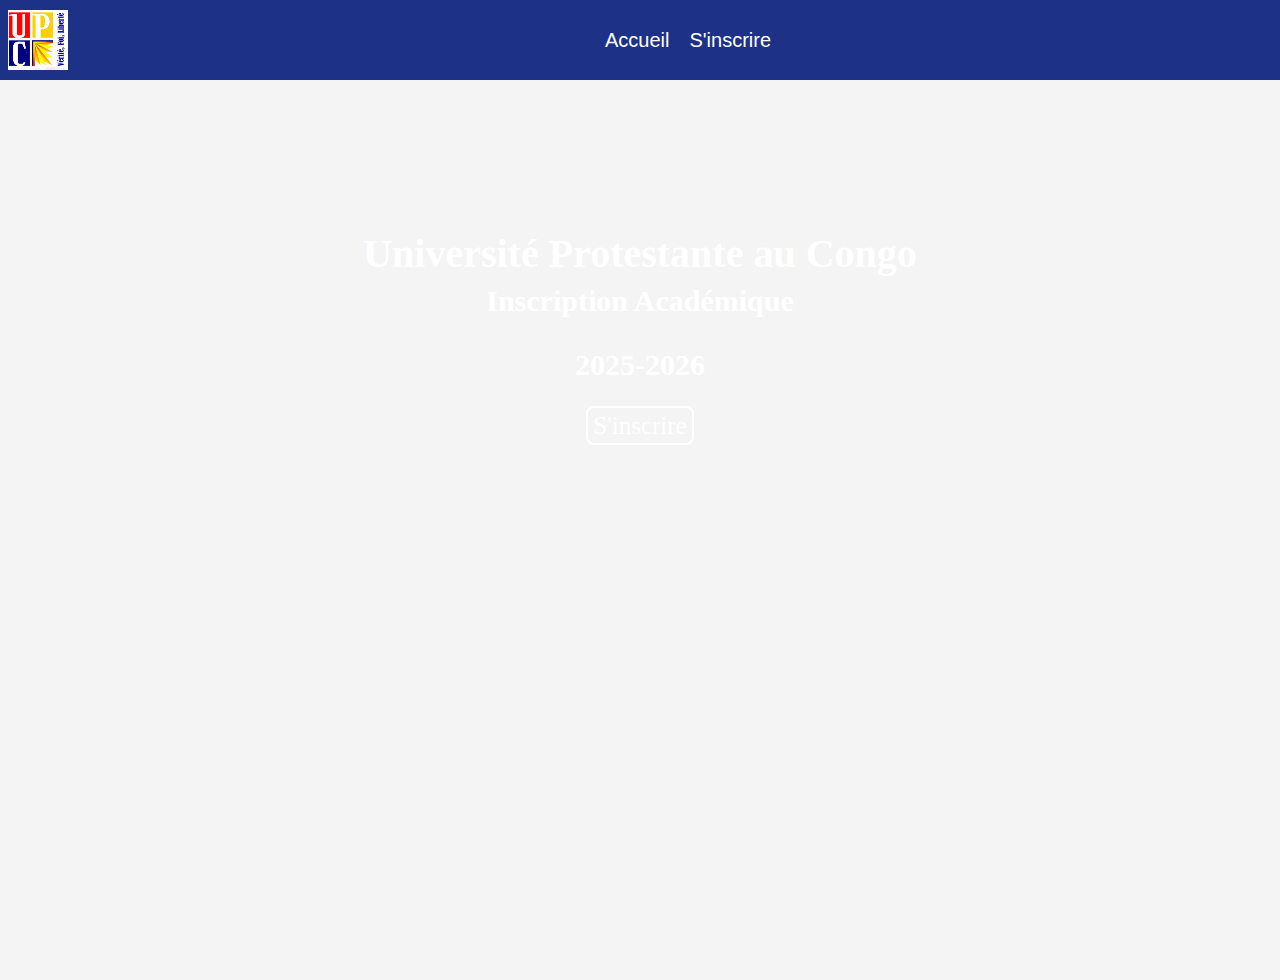
<file: index.html>
<!DOCTYPE html>
<html lang="en">
<head>
    <meta charset="UTF-8">
    <meta name="viewport" content="width=device-width, initial-scale=1.0">
    <title>LA BORNE</title>
    <link rel="stylesheet" href="style.css">
</head>
<body>
    <header>
        <div class="photo">
            <div class="navbar">
            <div class="logo"><img src="./image/logo.png" alt="logo"></div>
                <ul>
                    <li><a href="index.html">Accueil</a></li>
                    <li><a href="inscription.html">S'inscrire</a></li>
                </ul>
            </div>
            <div class="tete">
                <h1>Université Protestante au Congo</h1>
                <h2 style="color: white; font-size: 30px; margin-top: -20px;">Inscription Académique</h2>
                <h3 style="color: white; font-size: 30px;">2025-2026</h3>
                <div class="btn"><a href="inscription.html"> S'inscrire</a></div>
            </div>
        </div>
    </header> <br><br>
</body>
</html>
</file>
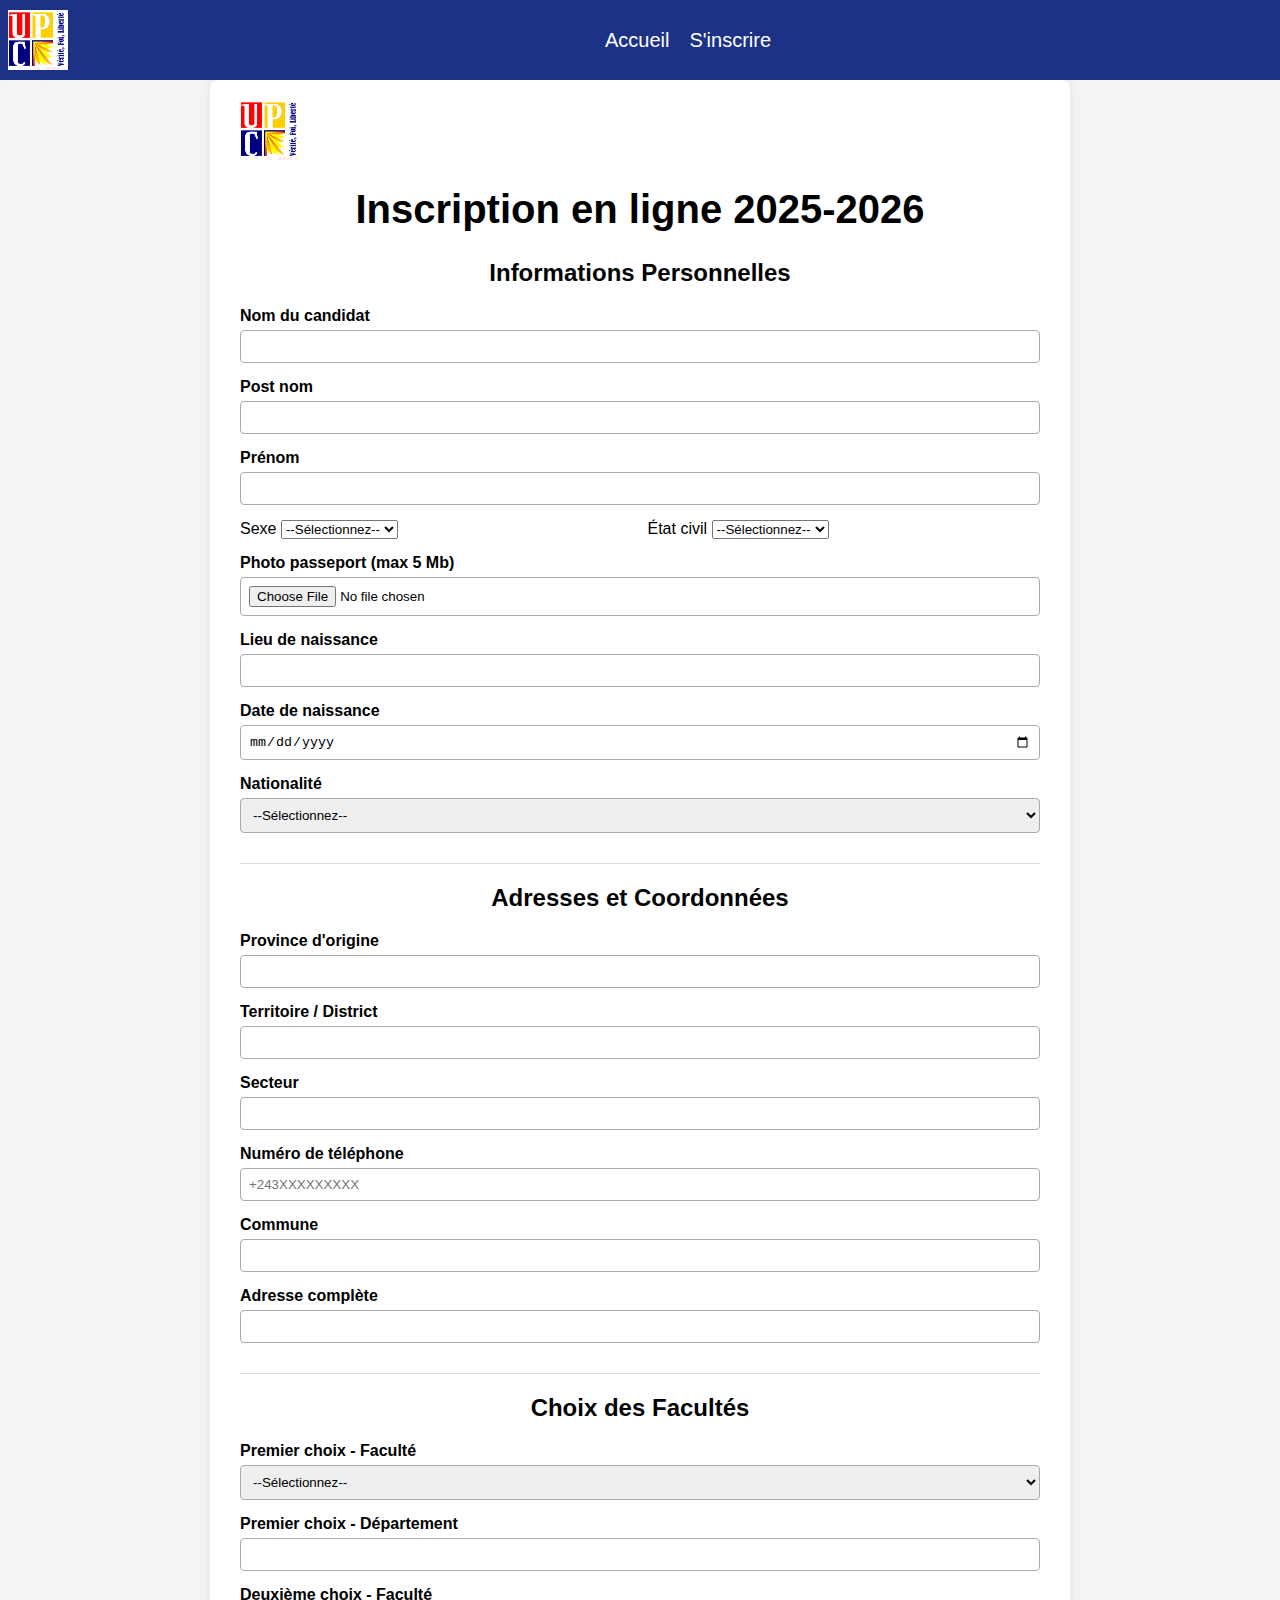
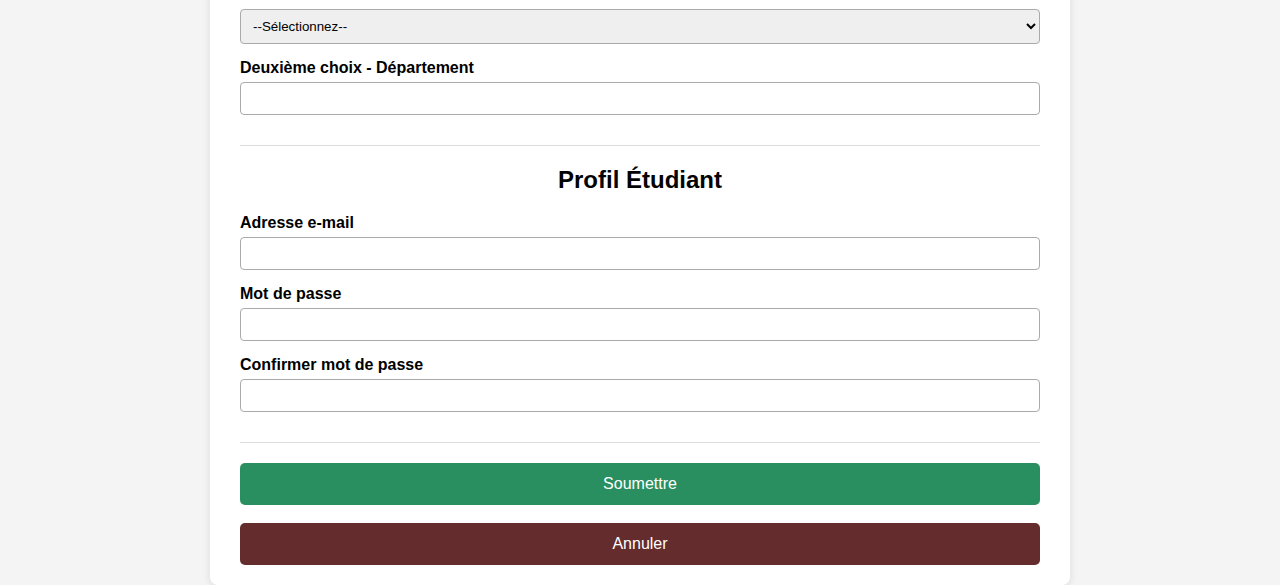
<file: inscription.html>
<!DOCTYPE html>
<html lang="fr">
<head>
    <meta charset="UTF-8">
    <meta name="viewport" content="width=device-width, initial-scale=1.0">
    <title>Formulaire Inscription 2025-2026</title>
    <link rel="stylesheet" href="style.css">
</head>
<body>
    <header>
        <div class="navbar">
            <div class="logo"><img src="./image/logo.png" alt="logo"></div>
                <ul>
                    <li><a href="index.html">Accueil</a></li>
                    <li><a href="inscription.html">S'inscrire</a></li>
                </ul>
            </div>
        </div>
    </header>
<div class="container">
    <div class="logo"><img src="./image/logo.png" alt="logo"></div>
    <h1 style="color: black;">Inscription en ligne 2025-2026</h1>
    <form>
        <!-- Informations Personnelles -->

        <section>
            <h2>Informations Personnelles</h2>
            <div class="field">
                <label>Nom du candidat</label>
                <input type="text" name="nom" required>
            </div>
            <div class="field">
                <label>Post nom</label>
                <input type="text" name="postnom" required>
            </div>
            <div class="field">
                <label>Prénom</label>
                <input type="text" name="prenom" required>
            </div>
            <div class="field-inline">
                <div>
                    <label>Sexe</label>
                    <select name="sexe">
                        <option value="">--Sélectionnez--</option>
                        <option value="M">M</option>
                        <option value="F">F</option>
                    </select>
                </div>
                <div>
                    <label>État civil</label>
                    <select name="etatcivil">
                        <option value="">--Sélectionnez--</option>
                        <option value="marie">Marié(e)</option>
                        <option value="celibataire">Célibataire</option>
                    </select>
                </div>
            </div>
            <div class="field">
                <label>Photo passeport (max 5 Mb)</label>
                <input type="file" name="photo">
            </div>
            <div class="field">
                <label>Lieu de naissance</label>
                <input type="text" name="lieunaissance">
            </div>
            <div class="field">
                <label>Date de naissance</label>
                <input type="date" name="datenaissance">
            </div>
            <div class="field">
                <label>Nationalité</label>
                <select name="nationalite">
                    <option value="">--Sélectionnez--</option>
                    <option value="RDC">République Démocratique du Congo</option>
                    <option value="Congo">République du Congo</option>
                    <option value="Kenya">Kenya</option>
                    <option value="Benin">ouganda</option>
                    <option value="Benin">Etsiopie</option>
                    <option value="Benin">Rwanda</option>
                    <option value="Benin">Bénin</option>
                    <option value="Benin">sénegal</option>
                    <option value="Benin">burkina faso</option>
                </select>
            </div>
        </section>

        <!-- Adresses & Coordonnées -->
        <section>
            <h2>Adresses et Coordonnées</h2>
            <div class="field">
                <label>Province d'origine</label>
                <input type="text" name="province">
            </div>
            <div class="field">
                <label>Territoire / District</label>
                <input type="text" name="territoire">
            </div>
            <div class="field">
                <label>Secteur</label>
                <input type="text" name="secteur">
            </div>
            <div class="field">
                <label>Numéro de téléphone</label>
                <input type="tel" name="telephone" placeholder="+243XXXXXXXXX">
            </div>
            <div class="field">
                <label>Commune</label>
                <input type="text" name="commune">
            </div>
            <div class="field">
                <label>Adresse complète</label>
                <input type="text" name="adresse">
            </div>
        </section>

        <!-- Choix des Facultés -->
        <section>
            <h2>Choix des Facultés</h2>
            <div class="field">
                <label>Premier choix - Faculté</label>
                <select name="faculte1">
                    <option value="">--Sélectionnez--</option>
                    <option>Théologie</option>
                    <option>Droit</option>
                    <option>Sciences Économiques</option>
                    <option>Médecine</option>
                    <option>Sciences informatique</option>
                    <!-- autres options -->
                </select>
            </div>
            <div class="field">
                <label>Premier choix - Département</label>
                <input type="text" name="dept1">
            </div>
            <div class="field">
                <label>Deuxième choix - Faculté</label>
                <select name="faculte2">
                    <option value="">--Sélectionnez--</option>
                    <option>Théologie</option>
                    <option>Droit</option>
                    <option>Sciences Économiques</option>
                    <option>Médecine</option>
                    <option>Sciences informatiques</option>
                </select>
            </div>
            <div class="field">
                <label>Deuxième choix - Département</label>
                <input type="text" name="dept2">
            </div>
        </section>

        <!-- Profil étudiant -->
        <section>
            <h2>Profil Étudiant</h2>
            <div class="field">
                <label>Adresse e-mail</label>
                <input type="email" name="email" required>
            </div>
            <div class="field">
                <label>Mot de passe</label>
                <input type="password" name="password" minlength="8" required>
            </div>
            <div class="field">
                <label>Confirmer mot de passe</label>
                <input type="password" name="confirm_password" minlength="8" required>
            </div>
        </section>

        <button type="submit">Soumettre</button><br>
        <button type="reset" style="background-color: rgb(100, 44, 44);">Annuler</button>
    </form>
</div>
</body>
</html>
</file>
<file: style.css>
header{
    margin: 0;
    padding: 0;
}
/*disposition de l'image*/
.logo{
    display: flex;
    flex-wrap: wrap;
    width: 40px;
}
/*rediction de la taille de L'image */
.logo img{
    width: 60px;
    height: 60px;
}
.navbar{
    position: fixed;
    top: 0;
    left: 0;
    width: 100%;
    display: flex;
    justify-content:;
    background-color: rgb(29, 50, 134);
    padding: 10px 8px;
    align-items: center;
}
/*disposition des liens*/
.navbar ul{
    display: flex;
    list-style-type: none;
    gap: 20px;
    text-align: center;
    margin: auto;
    font-family:'Franklin Gothic Medium', 'Arial Narrow', Arial, sans-serif;
}
/*suppression de ligne et couleur*/
.navbar a{
    font-size: 20px;
    text-decoration: none;
    color: white;
    justify-content: space-between;
}
/*animation de l'image*/
.navbar a:hover{
    border: 2px rgb(121, 117, 117) solid;
    border-radius: 3px;
    padding: 3px 4px;

}

.tete{
    text-align: center;
    margin-top: 18%;
    color:cornflowerblue;
    font-family: Georgia, 'Times New Roman', Times, serif;
}
.tete p{
    font-size: 23px;
}

.btn a{
    border: 2px solid;
    font-size: 25px;
    padding: 4px 5px;
    text-decoration: none;
    border-radius: 8px;
    color: rgb(255, 255, 255);
}
.btn a:hover{
    border: 2px solid rgb(58, 57, 57);
    /*background-color: azure;*/
}










body {
    font-family: Arial, sans-serif;
    background: #f4f4f4;
    margin: 0;
    padding: 0;
}

.container {
    width: 90%;
    max-width: 800px;
    margin: 30px auto;
    background: #fff;
    padding: 20px 30px;
    border-radius: 8px;
    box-shadow: 0 2px 8px rgba(0,0,0,0.1);
}

h1 {
    text-align: center;
    color: #ffffff;
    font-size: 40px;
}

h2 {
    text-align: center;
    color: #030303;
}

form section {
    margin-bottom: 20px;
    border-bottom: 1px solid #ddd;
    padding-bottom: 15px;
}

.field, .field-inline {
    margin-bottom: 15px;
}

.field label {
    display: block;
    margin-bottom: 5px;
    font-weight: bold;
}

.field input,
.field select {
    width: 100%;
    padding: 8px;
    border: 1px solid #aaa;
    border-radius: 4px;
    box-sizing: border-box;
}

.field-inline {
    display: flex;
    gap: 15px;
}

.field-inline > div {
    flex: 1;
}

button {
    display: block;
    width: 100%;
    padding: 12px;
    background: #2a8f60;
    color: #fff;
    border: none;
    border-radius: 5px;
    font-size: 16px;
    cursor: pointer;
}

button:hover {
    background: #1b3461;
}

/* ------------------- RESPONSIVE ------------------- */
@media (max-width: 768px) {
    .field-inline {
        flex-direction: column;
    }
}

@media (max-width: 480px) {
    .container {
        padding: 15px 20px;
    }

    h1 {
        font-size: 1.5rem;
    }

    h2 {
        font-size: 1.2rem;
    }

    button {
        font-size: 14px;
        padding: 10px;
    }
}

body{
 background-size: cover;
  background-position: center;
  background-repeat: no-repeat;
  height: 750px;
  border-radius: 10px;
  animation: changeImageAccueil 10s infinite;
}
@keyframes changeImageAccueil {
  0%{background-image: url(./image/recteur.jpg);}
  33%{background-image: url(./image/les\ professeurs.jpg);}
  66%{background-image: url(./image/les\ étudiants.jpg);}
  100%{background-image: url(./image/UPC.jpg);}
}
.container{
    margin-top: 80px;
}
</file>
